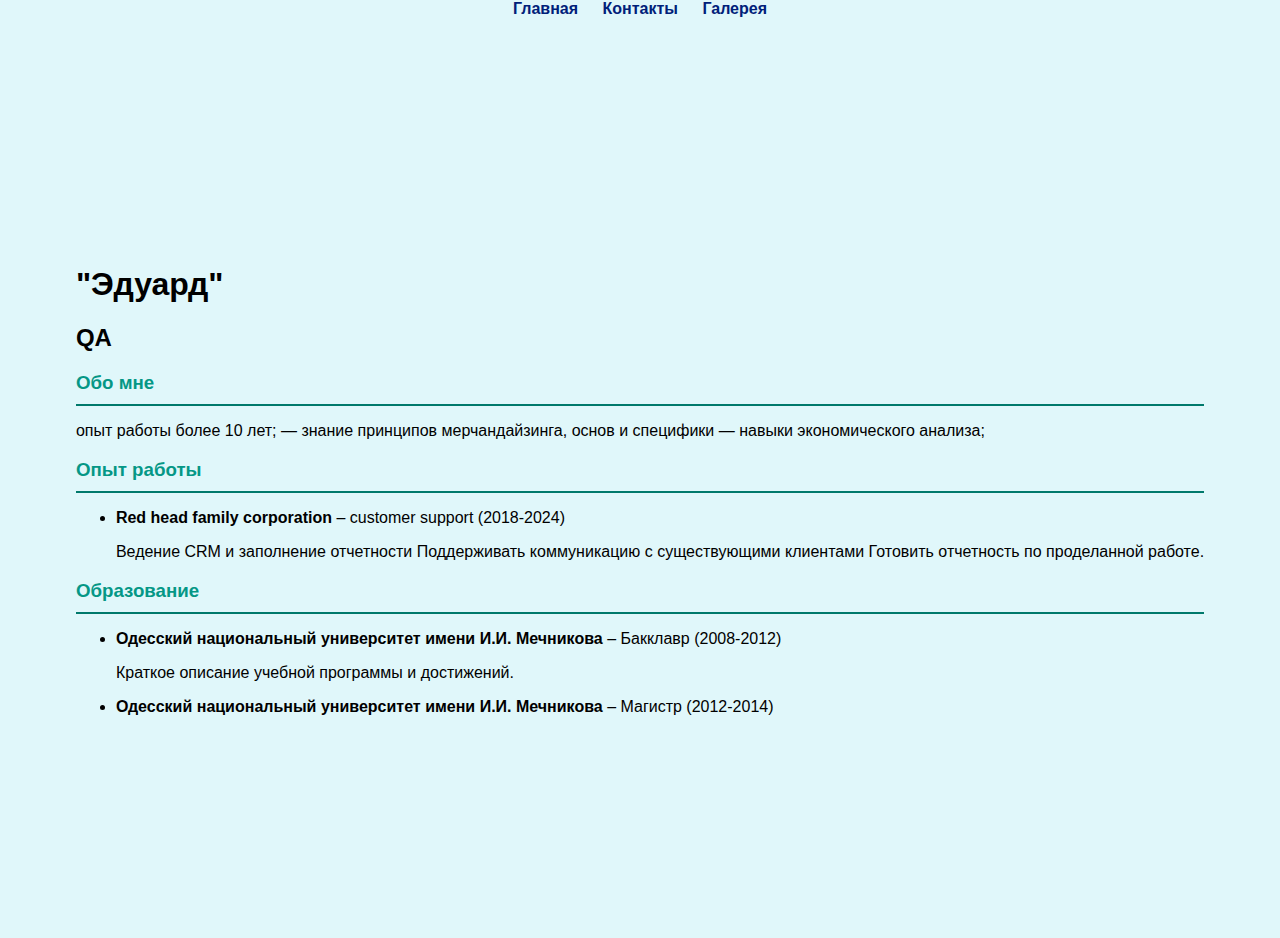
<file: pages/index.html>
<!DOCTYPE html>
<html lang="en">
<head>
<meta charset="UTF-8">
<meta name="viewport" content="width=device-width, initial-scale=1.0">
<title>Resume</title>
<link rel="stylesheet" href="style.css">
</head>
<body>

  <div class="nav">
    <a href="index.html">Главная</a>
    <a href="contacts.html">Контакты</a>
    <a href="gallery.html">Галерея</a>
  </div>
  <div class="container">
    <div class="resume">
      <div class="header">
         
<h1>"Эдуард"</h1>
<h2>QA</h2>
<div class="section">
<h3>Обо мне</h3>
<div class="section">
<p>опыт работы более 10 лет;
  — знание принципов мерчандайзинга, основ и специфики
  — навыки экономического анализа;</p>
</div>
<div class="section">
<h3>Опыт работы</h3>
<ul>
  <li>
    <strong>Red head family corporation</strong> – customer support (2018-2024)
    <p>Ведение CRM и заполнение отчетности
      Поддерживать коммуникацию с существующими клиентами
      Готовить отчетность по проделанной работе.</p>
  </li>
</ul>
</div>
<div class="section">
<h3>Образование</h3>
<ul>
  <li>
    <strong>Одесский национальный университет имени И.И. Мечникова</strong> – Бакклавр (2008-2012)
    <p>Краткое описание учебной программы и достижений.</p>
  </li>
  <li>
    <strong>Одесский национальный университет имени И.И. Мечникова</strong> – Магистр (2012-2014)
  </li>
</ul>
</div>


</body>
</html>
</file>
<file: pages/style.css>
body {
    font-family: 'Arial', sans-serif;
    margin: 0;
    padding: 0;
    background: #e0f7fa; 
}

.nav {
    text-align: center;
    margin-bottom: 20px;
}

.nav a {
    margin: 0 10px;
    text-decoration: none;
    color: #002079;
    font-weight: bold;
}

.container {
    display: flex;
    justify-content: center;
    align-items: center;
    height: 100vh;
}

.gallery {
    background: #fff;
    padding: 20px;
    width: 800px;
    box-shadow: 0 0 20px rgba(0,0,0,0.1);
    border-radius: 10px; 
}

.section h3 {
    border-bottom: 2px solid #00796b;
    padding-bottom: 10px;
    margin-bottom: 10px;
    color: #059786;
}

.image-container a {
    display: block;
    margin-bottom: 10px;
}

.image-container img {
    width: 50%;
    height: auto;
    border-radius: 5px;
}
</file>
